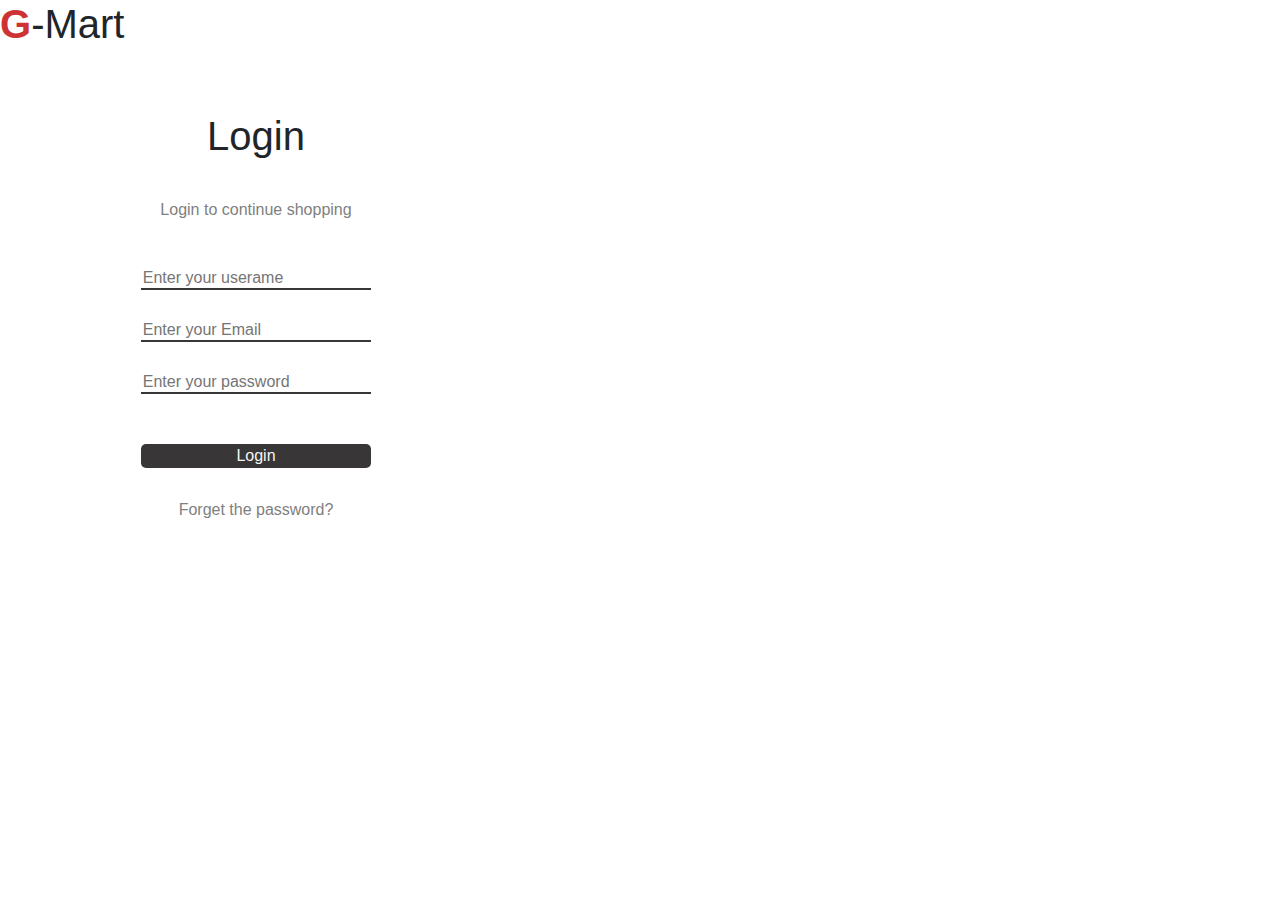
<file: login.html>
<!DOCTYPE html>
<html lang="en">
<head>
    <meta charset="UTF-8">
    <meta name="viewport" content="width=device-width, initial-scale=1.0">
    <title>G-Mart</title>
    <link rel="stylesheet" href="logstyle.css">
    <link rel="stylesheet" href="https://cdn.jsdelivr.net/npm/bootstrap@4.0.0/dist/css/bootstrap.min.css" integrity="sha384-Gn5384xqQ1aoWXA+058RXPxPg6fy4IWvTNh0E263XmFcJlSAwiGgFAW/dAiS6JXm" crossorigin="anonymous">   
</head>
<body class="Lbody">
    <h1 style=" position: absolute;"><strong style="color: #ce3333;">G</strong>-Mart</h1>
    <div class="forms">
        <form>
            <h1>Login</h1>
            <p style="color: grey;">Login to continue shopping</p>
            <input id='userName' type="text" placeholder="Enter your userame" required/>
            <input id='email' type="email" placeholder="Enter your Email" required/>
            <input type="password" placeholder="Enter your password" />
            <a href="./home/index.html" type="submit" onclick="saveData()" class="subtn">Login</a>
            <p class="fpas" onclick="alert('type anything')">Forget the password?</p>
        </form>
    </div>
    <div class="back">
    </div>
</body>
<script src="https://cdn.jsdelivr.net/npm/popper.js@1.12.9/dist/umd/popper.min.js" integrity="sha384-ApNbgh9B+Y1QKtv3Rn7W3mgPxhU9K/ScQsAP7hUibX39j7fakFPskvXusvfa0b4Q" crossorigin="anonymous"></script>
<script src="https://cdn.jsdelivr.net/npm/bootstrap@5.3.3/dist/js/bootstrap.bundle.min.js" integrity="sha384-YvpcrYf0tY3lHB60NNkmXc5s9fDVZLESaAA55NDzOxhy9GkcIdslK1eN7N6jIeHz" crossorigin="anonymous"></script>
<script src="script.js"></script>
</html>
</file>
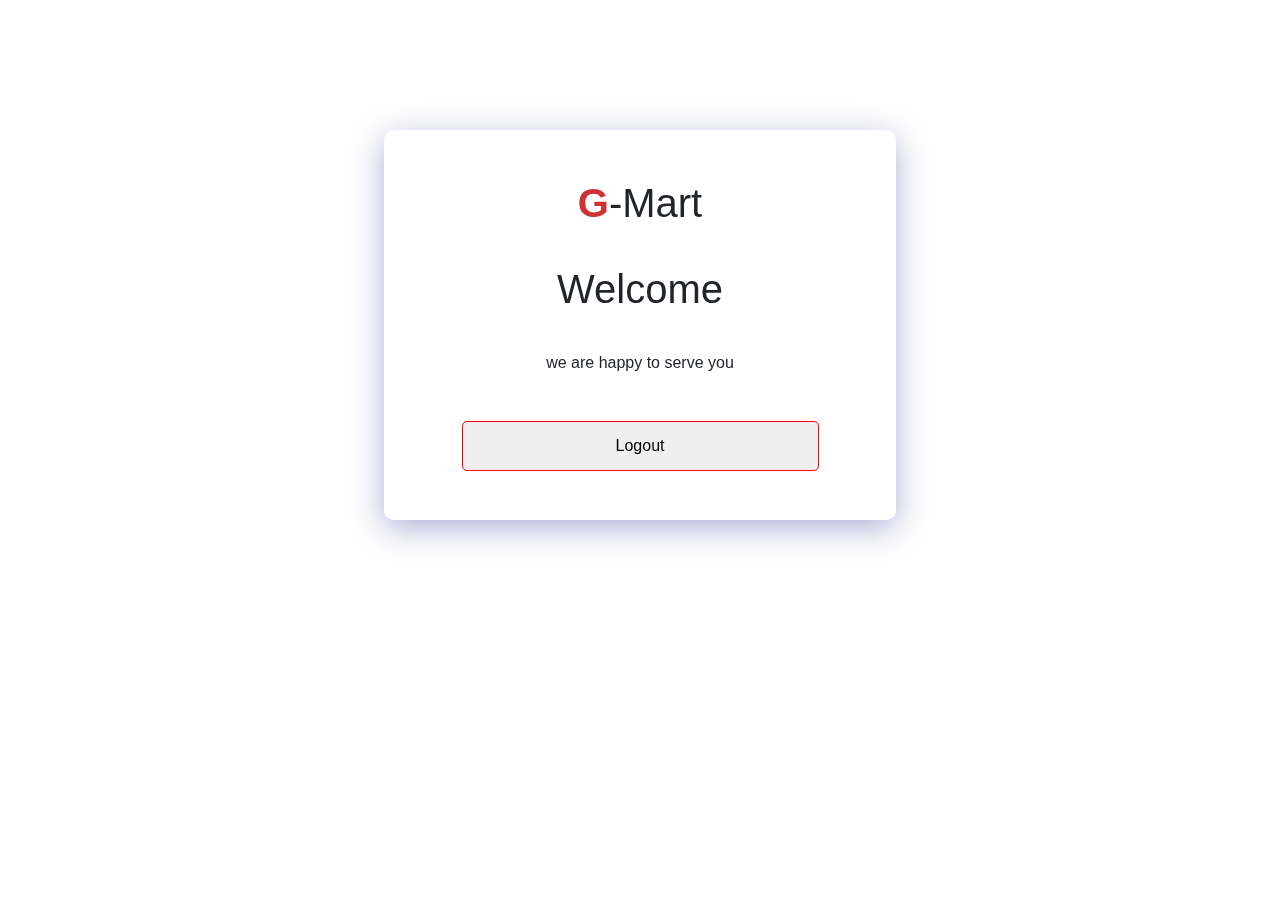
<file: logout.html>
<!DOCTYPE html>
<html lang="en">
<head>
    <meta charset="UTF-8">
    <meta name="viewport" content="width=device-width, initial-scale=1.0">
    <title>Document</title>
    <link rel="stylesheet" href="./logstyle.css">
    <link rel="stylesheet" href="https://cdn.jsdelivr.net/npm/bootstrap@4.0.0/dist/css/bootstrap.min.css" integrity="sha384-Gn5384xqQ1aoWXA+058RXPxPg6fy4IWvTNh0E263XmFcJlSAwiGgFAW/dAiS6JXm" crossorigin="anonymous">   
</head>
<body class='logout'>
        <div>
            <h1><strong style="color: #ce3333">G</strong>-Mart</h1>
            <h1>Welcome</h1>
            <p>we are happy to serve you</p>
            <button onclick="logout()">Logout</button>
        </div>
</body>
<script src="https://cdn.jsdelivr.net/npm/popper.js@1.12.9/dist/umd/popper.min.js" integrity="sha384-ApNbgh9B+Y1QKtv3Rn7W3mgPxhU9K/ScQsAP7hUibX39j7fakFPskvXusvfa0b4Q" crossorigin="anonymous"></script>
<script src="https://cdn.jsdelivr.net/npm/bootstrap@5.3.3/dist/js/bootstrap.bundle.min.js" integrity="sha384-YvpcrYf0tY3lHB60NNkmXc5s9fDVZLESaAA55NDzOxhy9GkcIdslK1eN7N6jIeHz" crossorigin="anonymous"></script>
<script src='script.js'></script>
</html>
</file>
<file: logstyle.css>
/* this for login page //////////////////////////////////////////////////////
 */


 .Lbody{
    width: 100%;
    height: 100%;
    display: flex;
}

.forms{
    width: 40%;
    height: 650px;
    display: flex;
    flex-direction: column;
    justify-content: center;
}

form{
    width: 100%;
    height: 60%;
    display: flex;
    flex-direction: column;
    justify-content: center;
    align-items: center;
    gap:30px
}

input{
    border: none;
    outline: none;
    width: 45%;
    height: 60px;
    border-bottom: 2px solid #383636;
    background-color: transparent;
}
label{
    margin-left: -150px;
}

.back{
    width: 60%;
    height: 650px;
    background-image: url('https://img.goodfon.com/original/2912x1632/6/61/valorant-cyberpunk-character.jpg');
    background-repeat: no-repeat;
    background-position: center;
    background-size: cover;
}
.subtn{
    width: 45%;
    height: 60px !important;
    border: none;
    margin-top: 20px;
    background-color: #383636;
    color: whitesmoke;
    display: grid;
    place-items: center;
    border-radius: 5px;
    transition: ease 0.3s;
}
.subtn:hover{
    background-color: rgb(226, 50, 50);
    border: 2px solid #383636;
    color: #383636;
}

.fpas{
    cursor: pointer;
    color: grey;
}
.fpas:hover{
    color: black;
}



@media only screen and (max-width: 700px) {

    .back{
        width: 100%;
        height: auto;
    }
    .forms{
        width: 100%;
        position: absolute;
        height: 100%;
    }
}




/* for  logout */


.logout{
    background-image: url('https://img.freepik.com/premium-photo/epic-gaming-background-wallpaper-with-futuristic-cyberpunk-game-controller_974629-16127.jpg');
    background-repeat: no-repeat;
    background-size: cover;
    width: 100%;
    height: 650px;
    display: flex;
    margin: 0px !important;
    padding: 0px !important;
    align-items: center;
    justify-content: center;
}
.logout div{
    width: 40%;
    height: 60%;
    display: flex;
    flex-direction: column;
    justify-content: center;
    gap: 30px;
    align-items: center;
    
    background: rgba( 255, 255, 255, 0.5 );
    box-shadow: 0 8px 32px 0 rgba( 31, 38, 135, 0.37 );
    backdrop-filter: blur( 14.5px );
    -webkit-backdrop-filter: blur( 14.5px );
    border-radius: 10px;
    border: 1px solid rgba( 255, 255, 255, 0.18 );
}
.logout div button{
    width: 70%;
    height: 50px;
    border-radius: 5px;
    border: 1px solid red;
    transition: 0.5s ease;
}
.logout div button:hover{
    background-color: red;
    color: white;
    border: 1px solid white;
}
</file>
